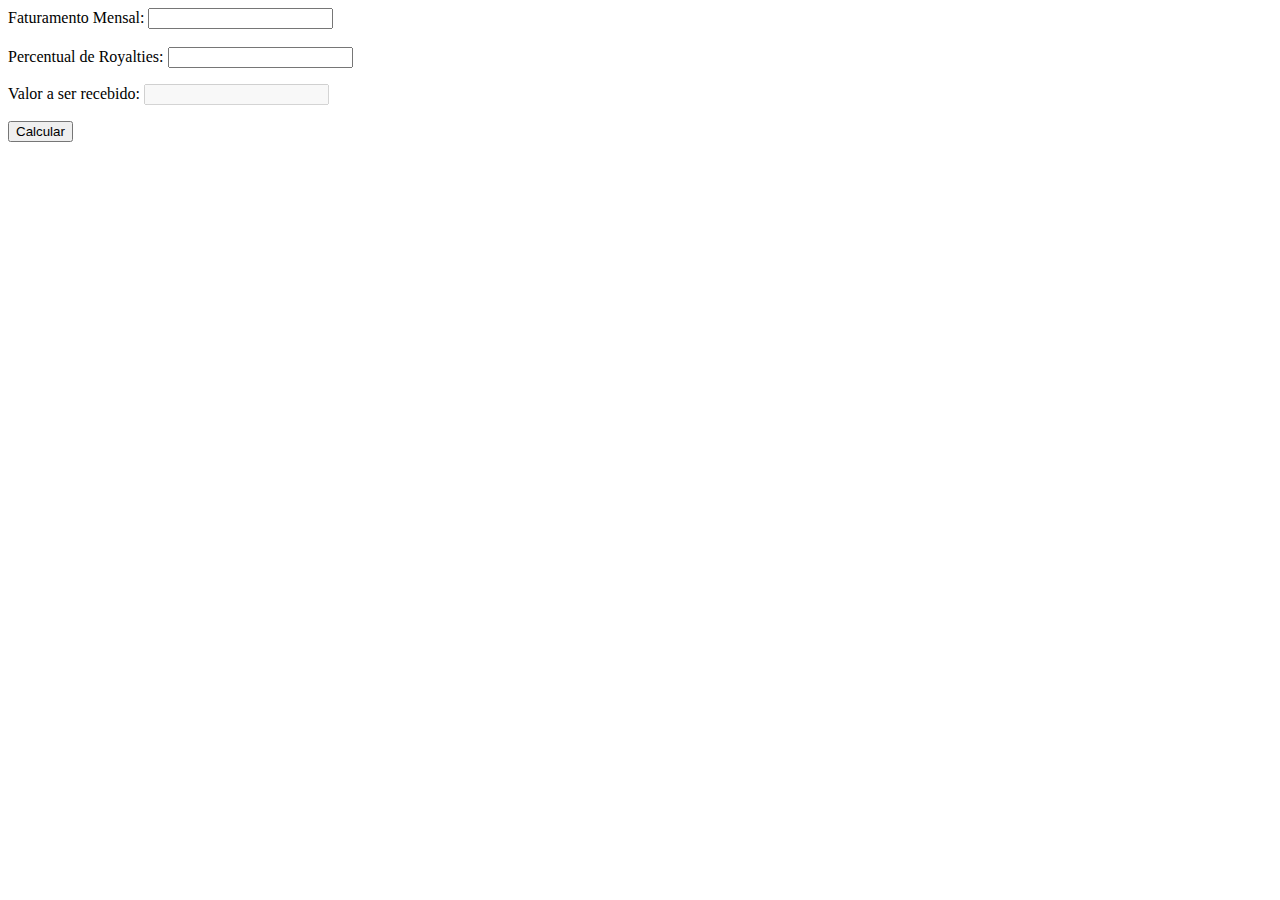
<file: calculadoraPercentual.html>
<!DOCTYPE>
<html>

<head>
    <meta charset="utf-8">
    <title>Calculadora Royalties - Percentual</title>

    <script type="text/javascript">
        function calcularPorcentagem() {
            let faturamento = parseFloat(document.getElementById('faturamento').value);
            let percentual = parseFloat(document.getElementById('percentual').value);
            let resultado = 0;
            resultado = (faturamento / 100) * percentual
            document.getElementById('resultado').value = "R$ " + resultado;
        }    
    </script>

</head>

<body>
    <form action="#">
        <p>
            Faturamento Mensal: <input id="faturamento" type="number"><br>
            <br>
            Percentual de Royalties: <input id="percentual" type="number">
        </p>
        
        <p>
            Valor a ser recebido: <input id="resultado" type="text" disabled>
        </p>
        <p>
            <input type="button" value="Calcular" onclick="calcularPorcentagem()">
        </p>
    </form>
</body>

</html>
</file>
